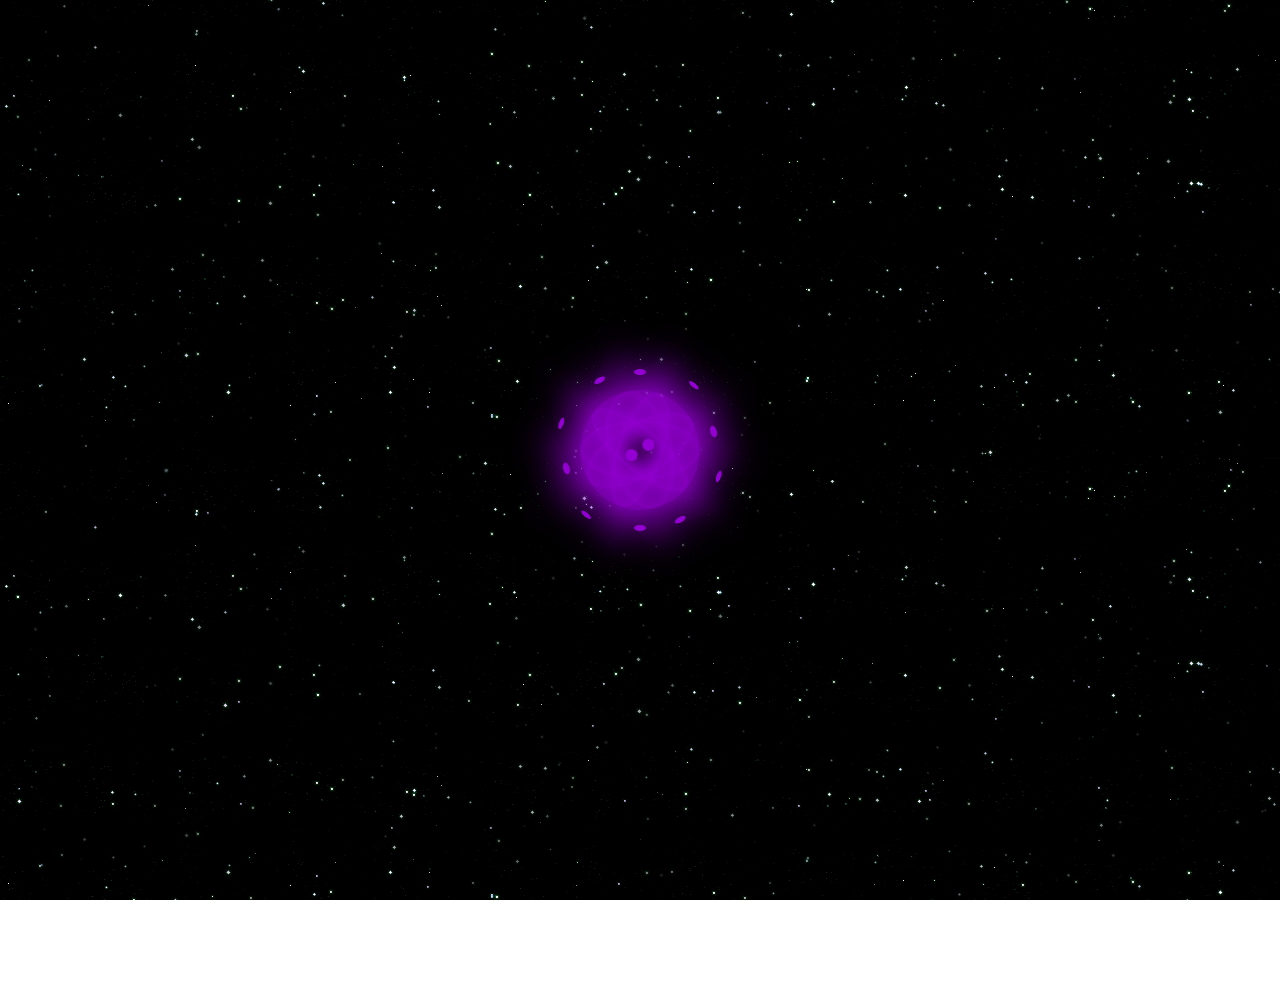
<file: loader.html>
<style>
body {
  /*background: radial-gradient(ellipse at bottom, #1b2735 0%, #090a0f 100%);*/
  height: 100vh;
  overflow: hidden;
  display: flex;
  font-family: "Anton", sans-serif;
  justify-content: center;
  align-items: center;
}

.night {
  position: relative;
  width: 100%;
  height: 100%;
  transform: rotateZ(45deg);
}
.night2 {
  position: relative;
  width: 100%;
  height: 100%;
  transform: rotateZ(-45deg);
}
.shooting_star {
  position: absolute;
  left: 50%;
  top: 50%;
  height: 2px;
  background: linear-gradient(-45deg, #fff, rgba(0, 0, 255, 0));
  border-radius: 999px;
  filter: drop-shadow(0 0 6px #699bff);
  -webkit-animation: tail 3000ms ease-in-out infinite, shooting 3000ms ease-in-out infinite;
          animation: tail 3000ms ease-in-out infinite, shooting 3000ms ease-in-out infinite;
}
.shooting_star::before {
  content: "";
  position: absolute;
  top: calc(50% - 1px);
  right: 0;
  height: 2px;
  background: linear-gradient(-45deg, rgba(0, 0, 255, 0), #fff, rgba(0, 0, 255, 0));
  transform: translateX(50%) rotateZ(45deg);
  border-radius: 100%;
  -webkit-animation: shining 3000ms ease-in-out infinite;
          animation: shining 3000ms ease-in-out infinite;
}
.shooting_star::after {
  content: "";
  position: absolute;
  top: calc(50% - 1px);
  right: 0;
  height: 2px;
  background: linear-gradient(-45deg, rgba(0, 0, 255, 0), #fff, rgba(0, 0, 255, 0));
  transform: translateX(50%) rotateZ(45deg);
  border-radius: 100%;
  -webkit-animation: shining 3000ms ease-in-out infinite;
          animation: shining 3000ms ease-in-out infinite;
  transform: translateX(50%) rotateZ(-45deg);
}
.shooting_star:nth-child(1) {
  top: calc(50% - -35px);
  left: calc(50% - 171px);
  -webkit-animation-delay: 8883ms;
          animation-delay: 8883ms;
}
.shooting_star:nth-child(1)::before, .shooting_star:nth-child(1)::after {
  -webkit-animation-delay: 8883ms;
          animation-delay: 8883ms;
}
.shooting_star:nth-child(2) {
  top: calc(50% - -175px);
  left: calc(50% - 46px);
  -webkit-animation-delay: 4147ms;
          animation-delay: 4147ms;
}
.shooting_star:nth-child(2)::before, .shooting_star:nth-child(2)::after {
  -webkit-animation-delay: 4147ms;
          animation-delay: 4147ms;
}
.shooting_star:nth-child(3) {
  top: calc(50% - 143px);
  left: calc(50% - 19px);
  -webkit-animation-delay: 1625ms;
          animation-delay: 1625ms;
}
.shooting_star:nth-child(3)::before, .shooting_star:nth-child(3)::after {
  -webkit-animation-delay: 1625ms;
          animation-delay: 1625ms;
}
.shooting_star:nth-child(4) {
  top: calc(50% - 199px);
  left: calc(50% - 110px);
  -webkit-animation-delay: 5973ms;
          animation-delay: 5973ms;
}
.shooting_star:nth-child(4)::before, .shooting_star:nth-child(4)::after {
  -webkit-animation-delay: 5973ms;
          animation-delay: 5973ms;
}
.shooting_star:nth-child(5) {
  top: calc(50% - 183px);
  left: calc(50% - 128px);
  -webkit-animation-delay: 5975ms;
          animation-delay: 5975ms;
}
.shooting_star:nth-child(5)::before, .shooting_star:nth-child(5)::after {
  -webkit-animation-delay: 5975ms;
          animation-delay: 5975ms;
}
.shooting_star:nth-child(6) {
  top: calc(50% - 200px);
  left: calc(50% - 259px);
  -webkit-animation-delay: 9747ms;
          animation-delay: 9747ms;
}
.shooting_star:nth-child(6)::before, .shooting_star:nth-child(6)::after {
  -webkit-animation-delay: 9747ms;
          animation-delay: 9747ms;
}
.shooting_star:nth-child(7) {
  top: calc(50% - 142px);
  left: calc(50% - 256px);
  -webkit-animation-delay: 9399ms;
          animation-delay: 9399ms;
}
.shooting_star:nth-child(7)::before, .shooting_star:nth-child(7)::after {
  -webkit-animation-delay: 9399ms;
          animation-delay: 9399ms;
}
.shooting_star:nth-child(8) {
  top: calc(50% - 71px);
  left: calc(50% - 297px);
  -webkit-animation-delay: 4996ms;
          animation-delay: 4996ms;
}
.shooting_star:nth-child(8)::before, .shooting_star:nth-child(8)::after {
  -webkit-animation-delay: 4996ms;
          animation-delay: 4996ms;
}
.shooting_star:nth-child(9) {
  top: calc(50% - 113px);
  left: calc(50% - 295px);
  -webkit-animation-delay: 6090ms;
          animation-delay: 6090ms;
}
.shooting_star:nth-child(9)::before, .shooting_star:nth-child(9)::after {
  -webkit-animation-delay: 6090ms;
          animation-delay: 6090ms;
}
.shooting_star:nth-child(10) {
  top: calc(50% - -174px);
  left: calc(50% - 181px);
  -webkit-animation-delay: 8193ms;
          animation-delay: 8193ms;
}
.shooting_star:nth-child(10)::before, .shooting_star:nth-child(10)::after {
  -webkit-animation-delay: 8193ms;
          animation-delay: 8193ms;
}
.shooting_star:nth-child(11) {
  top: calc(50% - 0px);
  left: calc(50% - 286px);
  -webkit-animation-delay: 2902ms;
          animation-delay: 2902ms;
}
.shooting_star:nth-child(11)::before, .shooting_star:nth-child(11)::after {
  -webkit-animation-delay: 2902ms;
          animation-delay: 2902ms;
}
.shooting_star:nth-child(12) {
  top: calc(50% - -47px);
  left: calc(50% - 246px);
  -webkit-animation-delay: 2496ms;
          animation-delay: 2496ms;
}
.shooting_star:nth-child(12)::before, .shooting_star:nth-child(12)::after {
  -webkit-animation-delay: 2496ms;
          animation-delay: 2496ms;
}
.shooting_star:nth-child(13) {
  top: calc(50% - -189px);
  left: calc(50% - 202px);
  -webkit-animation-delay: 4768ms;
          animation-delay: 4768ms;
}
.shooting_star:nth-child(13)::before, .shooting_star:nth-child(13)::after {
  -webkit-animation-delay: 4768ms;
          animation-delay: 4768ms;
}
.shooting_star:nth-child(14) {
  top: calc(50% - 0px);
  left: calc(50% - 229px);
  -webkit-animation-delay: 101ms;
          animation-delay: 101ms;
}
.shooting_star:nth-child(14)::before, .shooting_star:nth-child(14)::after {
  -webkit-animation-delay: 101ms;
          animation-delay: 101ms;
}
.shooting_star:nth-child(15) {
  top: calc(50% - -110px);
  left: calc(50% - 298px);
  -webkit-animation-delay: 2194ms;
          animation-delay: 2194ms;
}
.shooting_star:nth-child(15)::before, .shooting_star:nth-child(15)::after {
  -webkit-animation-delay: 2194ms;
          animation-delay: 2194ms;
}
.shooting_star:nth-child(16) {
  top: calc(50% - 103px);
  left: calc(50% - 67px);
  -webkit-animation-delay: 4664ms;
          animation-delay: 4664ms;
}
.shooting_star:nth-child(16)::before, .shooting_star:nth-child(16)::after {
  -webkit-animation-delay: 4664ms;
          animation-delay: 4664ms;
}
.shooting_star:nth-child(17) {
  top: calc(50% - -55px);
  left: calc(50% - 147px);
  -webkit-animation-delay: 2924ms;
          animation-delay: 2924ms;
}
.shooting_star:nth-child(17)::before, .shooting_star:nth-child(17)::after {
  -webkit-animation-delay: 2924ms;
          animation-delay: 2924ms;
}
.shooting_star:nth-child(18) {
  top: calc(50% - -72px);
  left: calc(50% - 37px);
  -webkit-animation-delay: 8216ms;
          animation-delay: 8216ms;
}
.shooting_star:nth-child(18)::before, .shooting_star:nth-child(18)::after {
  -webkit-animation-delay: 8216ms;
          animation-delay: 8216ms;
}
.shooting_star:nth-child(19) {
  top: calc(50% - 180px);
  left: calc(50% - 140px);
  -webkit-animation-delay: 2490ms;
          animation-delay: 2490ms;
}
.shooting_star:nth-child(19)::before, .shooting_star:nth-child(19)::after {
  -webkit-animation-delay: 2490ms;
          animation-delay: 2490ms;
}
.shooting_star:nth-child(20) {
  top: calc(50% - -100px);
  left: calc(50% - 172px);
  -webkit-animation-delay: 3334ms;
          animation-delay: 3334ms;
}
.shooting_star:nth-child(20)::before, .shooting_star:nth-child(20)::after {
  -webkit-animation-delay: 3334ms;
          animation-delay: 3334ms;
}

@-webkit-keyframes tail {
  0% {
    width: 0;
  }
  30% {
    width: 100px;
  }
  100% {
    width: 0;
  }
}

@keyframes tail {
  0% {
    width: 0;
  }
  30% {
    width: 100px;
  }
  100% {
    width: 0;
  }
}
@-webkit-keyframes shining {
  0% {
    width: 0;
  }
  50% {
    width: 30px;
  }
  100% {
    width: 0;
  }
}
@keyframes shining {
  0% {
    width: 0;
  }
  50% {
    width: 30px;
  }
  100% {
    width: 0;
  }
}
@-webkit-keyframes shooting {
  0% {
    transform: translateX(0);
  }
  100% {
    transform: translateX(300px);
  }
}
@keyframes shooting {
  0% {
    transform: translateX(0);
  }
  100% {
    transform: translateX(300px);
  }
}
@-webkit-keyframes sky {
  0% {
    transform: rotate(45deg);
  }
  100% {
    transform: rotate(405deg);
  }
}
@keyframes sky {
  0% {
    transform: rotate(45deg);
  }
  100% {
    transform: rotate(405deg);
  }
}





.view {
  position: absolute;
  top: 0;
  left: 0;
  right: 0;
  bottom: 0;
  perspective: 400;
  z-index: 1;	
}

.plane {
  width: 120px;
  height: 120px;
  transform-style: preserve-3d;
}
.plane.main {
  position: absolute;
  top: 0;
  left: 0;
  right: 0;
  bottom: 0;
  margin: auto;
  transform: rotateX(60deg) rotateZ(-30deg);
  -webkit-animation: rotate 20s infinite linear;
          animation: rotate 20s infinite linear;
}
.plane.main .circle {
  width: 120px;
  height: 120px;
  position: absolute;
  transform-style: preserve-3d;
  border-radius: 100%;
  box-sizing: border-box;
  box-shadow: 0 0 60px DarkViolet, inset 0 0 60px DarkViolet;
}
.plane.main .circle::before, .plane.main .circle::after {
  content: "";
  display: block;
  position: absolute;
  top: 0;
  left: 0;
  right: 0;
  bottom: 0;
  margin: auto;
  width: 10%;
  height: 10%;
  border-radius: 100%;
  background: DarkViolet;
  box-sizing: border-box;
  box-shadow: 0 0 60px 2px DarkViolet;
}
.plane.main .circle::before {
  transform: translateZ(-90px);
}
.plane.main .circle::after {
  transform: translateZ(90px);
}
.plane.main .circle:nth-child(1) {
  transform: rotateZ(72deg) rotateX(63.435deg);
}
.plane.main .circle:nth-child(2) {
  transform: rotateZ(144deg) rotateX(63.435deg);
}
.plane.main .circle:nth-child(3) {
  transform: rotateZ(216deg) rotateX(63.435deg);
}
.plane.main .circle:nth-child(4) {
  transform: rotateZ(288deg) rotateX(63.435deg);
}
.plane.main .circle:nth-child(5) {
  transform: rotateZ(360deg) rotateX(63.435deg);
}

@-webkit-keyframes rotate {
  0% {
    transform: rotateX(0) rotateY(0) rotateZ(0);
  }
  100% {
    transform: rotateX(360deg) rotateY(360deg) rotateZ(360deg);
  }
}

@keyframes rotate {
  0% {
    transform: rotateX(0) rotateY(0) rotateZ(0);
  }
  100% {
    transform: rotateX(360deg) rotateY(360deg) rotateZ(360deg);
  }
}




/*blink star css*/
@keyframes move-twink-back {
    from {background-position:0 0;}
    to {background-position:-10000px 5000px;}
}
@-webkit-keyframes move-twink-back {
    from {background-position:0 0;}
    to {background-position:-10000px 5000px;}
}
@-moz-keyframes move-twink-back {
    from {background-position:0 0;}
    to {background-position:-10000px 5000px;}
}
@-ms-keyframes move-twink-back {
    from {background-position:0 0;}
    to {background-position:-10000px 5000px;}
}
@keyframes move-clouds-back {
    from {background-position:0 0;}
    to {background-position:10000px 0;}
}
@-webkit-keyframes move-clouds-back {
    from {background-position:0 0;}
    to {background-position:10000px 0;}
}
@-moz-keyframes move-clouds-back {
    from {background-position:0 0;}
    to {background-position:10000px 0;}
}
@-ms-keyframes move-clouds-back {
    from {background-position: 0;}
    to {background-position:10000px 0;}
}

.stars_blnk, .twinkling{
  position:absolute;
  top:0;
  left:0;
  right:0;
  bottom:0;
  width:100%;
  height:100%;
  display:block;
}
.stars_blnk {
  background:#000 url('stars2.png') repeat top center;
  z-index:0;
}
.twinkling{
  background:transparent url('twinkling.png') repeat top center;
  z-index:1;
  -moz-animation:move-twink-back 200s linear infinite;
  -ms-animation:move-twink-back 200s linear infinite;
  -o-animation:move-twink-back 200s linear infinite;
  -webkit-animation:move-twink-back 200s linear infinite;
  animation:move-twink-back 200s linear infinite;
}
/*blick star css end*/
</style>
<html>
<body>
<div class="stars_blnk"></div>
<div class="twinkling"></div>
<div class="night">
  <div class="shooting_star"></div>
  <div class="shooting_star"></div>
  <div class="shooting_star"></div>
  <div class="shooting_star"></div>
  <div class="shooting_star"></div>
  <div class="shooting_star"></div>
  <div class="shooting_star"></div>
  <div class="shooting_star"></div>
  
</div>
<div class="view">
  <div class="plane main">
    <div class="circle"></div>
    <div class="circle"></div>
    <div class="circle"></div>
    <div class="circle"></div>
    <div class="circle"></div>
    <div class="circle"></div>
  </div>
</div>
<div class="night2">
  <div class="shooting_star"></div>
  <div class="shooting_star"></div>
  <div class="shooting_star"></div>
  <div class="shooting_star"></div>
  <div class="shooting_star"></div>
  <div class="shooting_star"></div>
  <div class="shooting_star"></div>
  <div class="shooting_star"></div>
</div>
</body>
</html>
</file>
